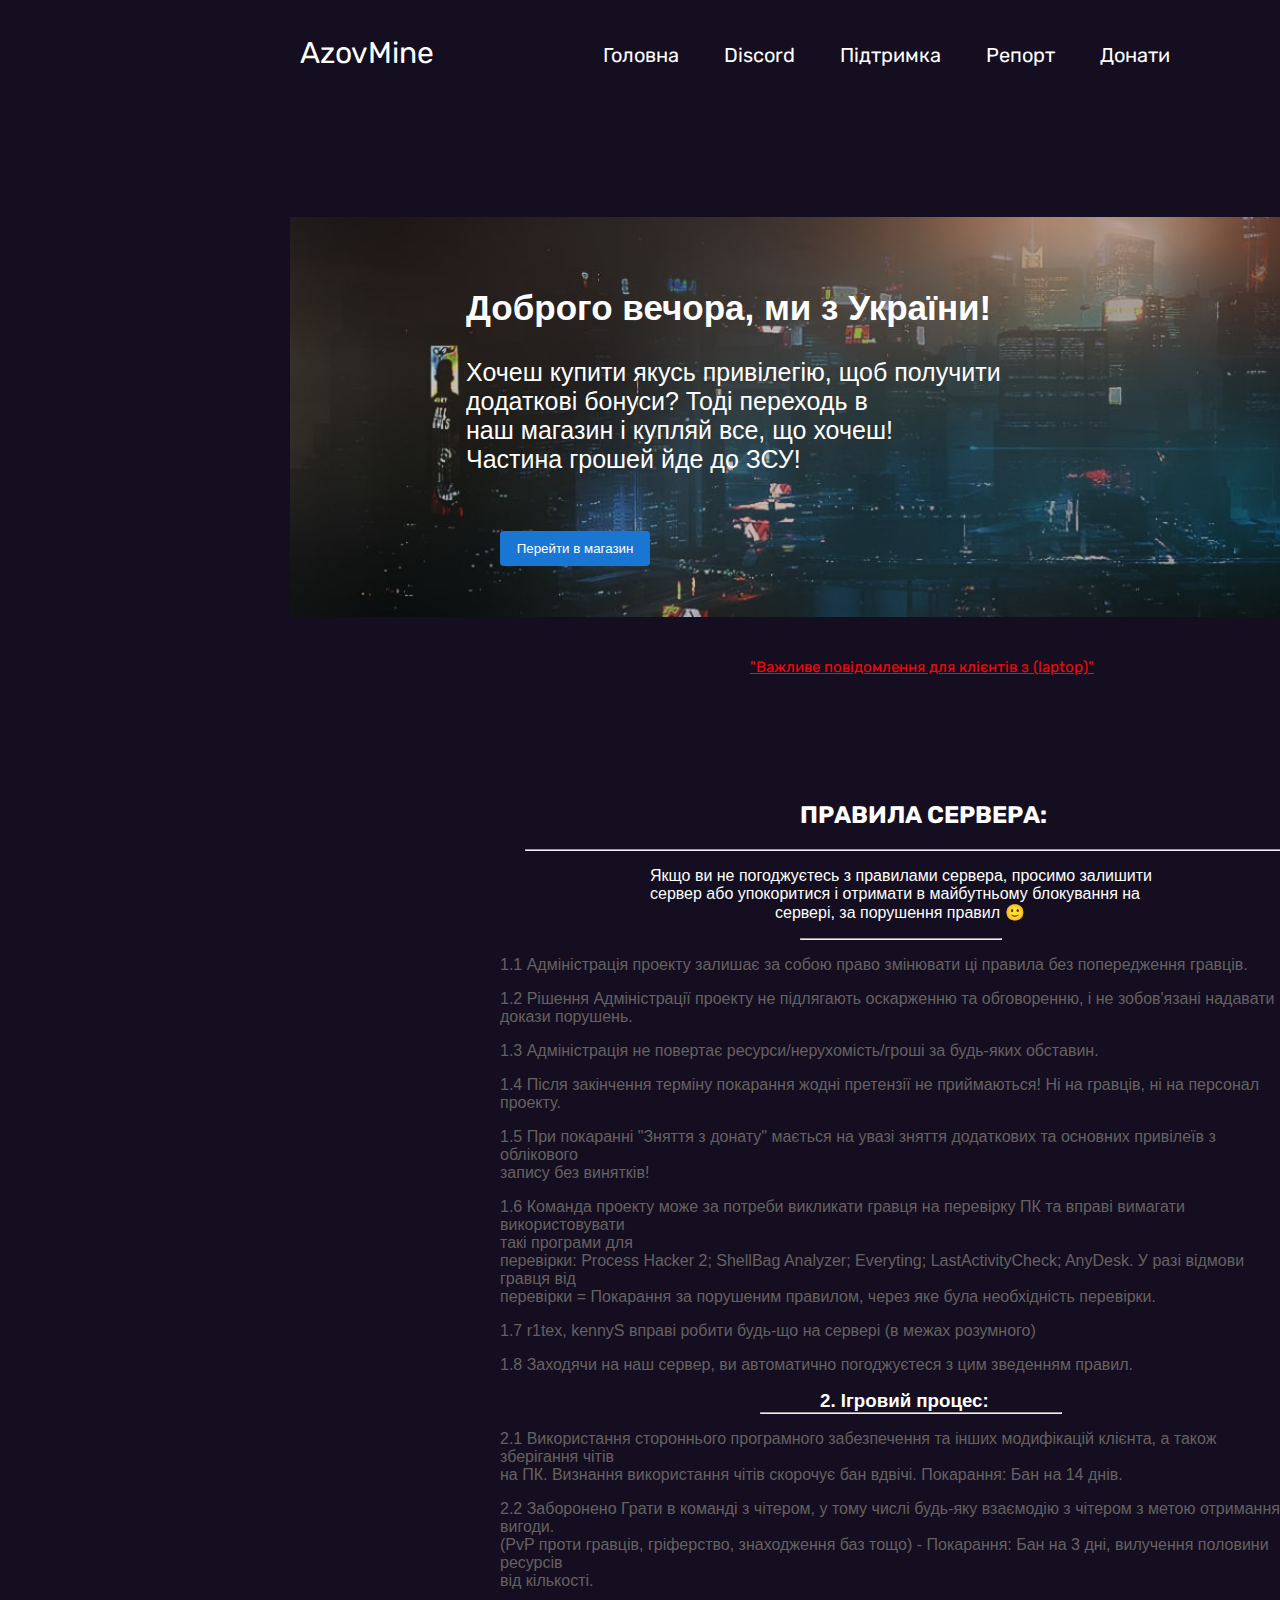
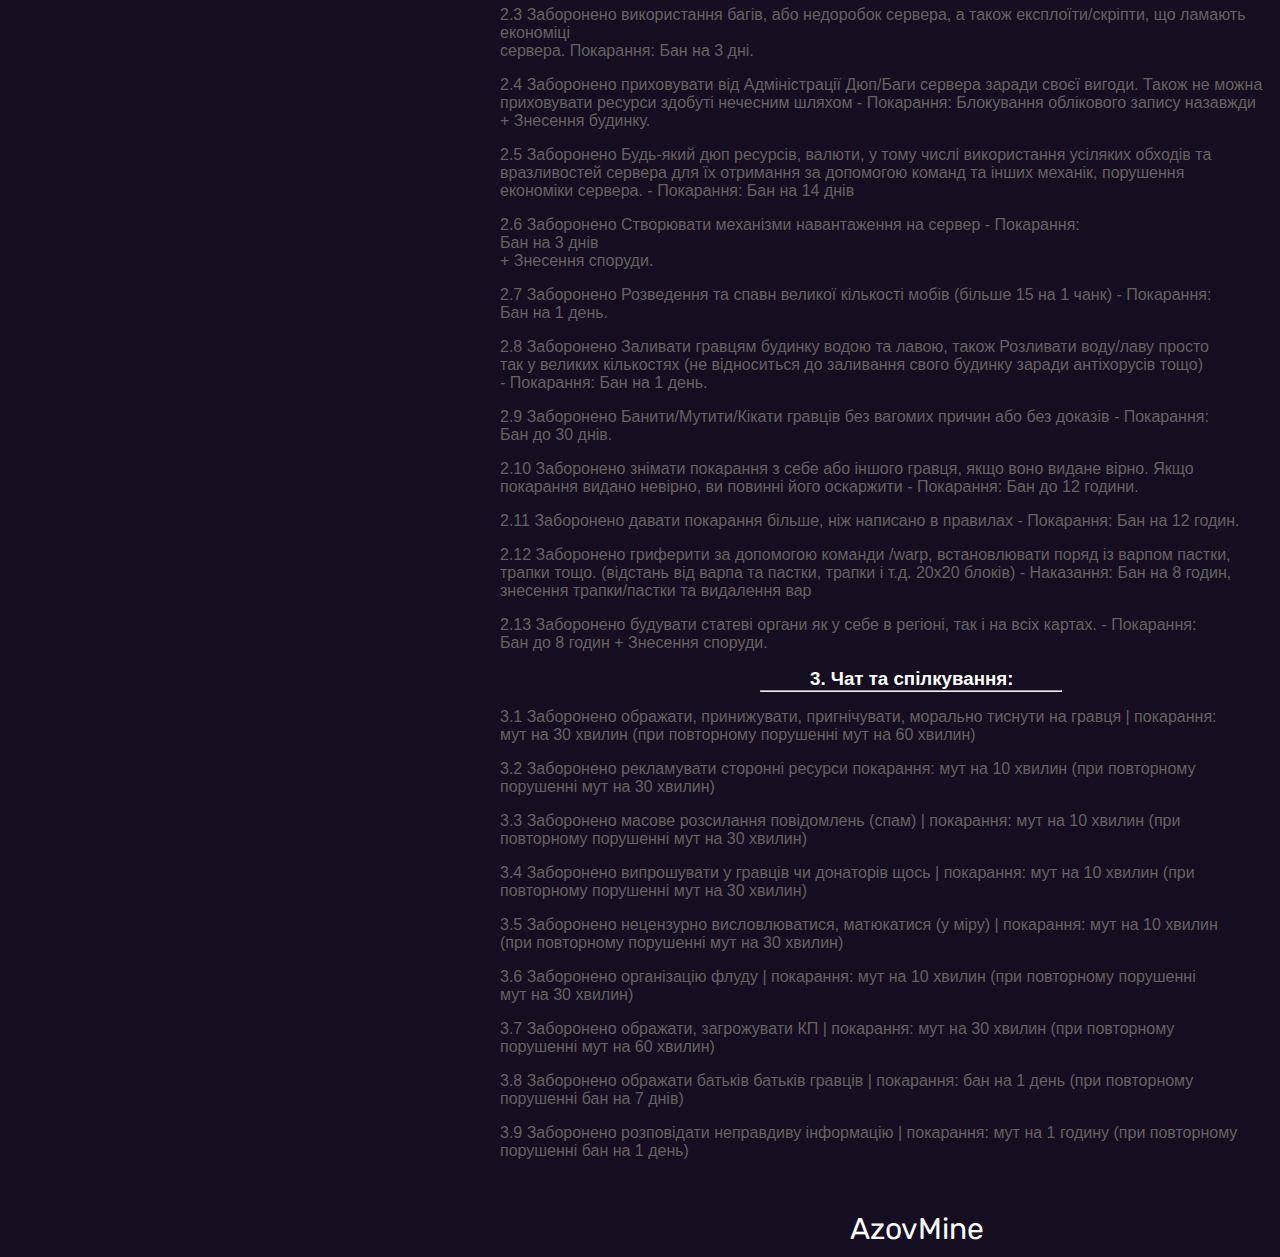
<file: index.html>
<!DOCTYPE html>
<html>
    <head>
        <meta http-equiv="Content-Type" content="text/html; charset=utf-8">
        <link rel="stylesheet" href="https://fonts.googleapis.com/css?family=Rubik">
        <title>AzovMine</title>
        <link rel="stylesheet" href="css/style.css">
        <link rel="apple-touch-icon" sizes="57x57" href="apple-icon-57x57.png">
        <link rel="apple-touch-icon" sizes="60x60" href="apple-icon-60x60.png">
        <link rel="apple-touch-icon" sizes="72x72" href="apple-icon-72x72.png">
        <link rel="apple-touch-icon" sizes="76x76" href="apple-icon-76x76.png">
        <link rel="apple-touch-icon" sizes="114x114" href="apple-icon-114x114.png">
        <link rel="apple-touch-icon" sizes="120x120" href="apple-icon-120x120.png">
        <link rel="apple-touch-icon" sizes="144x144" href="apple-icon-144x144.png">
        <link rel="apple-touch-icon" sizes="152x152" href="apple-icon-152x152.png">
        <link rel="apple-touch-icon" sizes="180x180" href="apple-icon-180x180.png">
        <link rel="icon" type="image/png" sizes="192x192" href="android-icon-192x192.png">
        <link rel="icon" type="image/png" sizes="32x32" href="favicon-32x32.png">
        <link rel="icon" type="image/png" sizes="96x96" href="favicon-96x96.png">
        <link rel="icon" type="image/png" sizes="16x16" href="favicon-16x16.png">
        <link rel="manifest" href="manifest.json">
        <meta name="msapplication-TileColor" content="#ffffff">
        <meta name="msapplication-TileImage" content="ms-icon-144x144.png">
        <meta name="theme-color" content="#ffffff">
    </head>
    <body>
        <script src="js/script.js"></script>
        <div class="nav">
            <input type="checkbox" id="nav-check">
            <div class="nav-header">
              <div class="nav-title">
                AzovMine
              </div>
            </div>
            <div class="nav-btn">
              <label for="nav-check">
                <span></span>
                <span></span>
                <span></span>
              </label>
            </div>


            
            <div class="nav-links">
              <a href="index.html">Головна</a>
              <a href="https://discord.gg/M6BpGgnK" target="_blank">Discord</a>
              <a href="https://forms.gle/hGgt7Zjr7pU4Wo7q7">Підтримка</a>
              <a href="https://discord.gg/PdevFNvK" target="_blank">Репорт</a>
              <a href="Donate.html">Донати</a>
            </div>
          

          <form action="Donate.html">
          <div>
          <button type="submit" class="buttom">
             Перейти в магазин
           </button>
           </div>

          
          <div>
          <img src="imageS/ікона2.jpg" alt="" class="photo">
          </div>

          
          <a href="#popup" class="Attention">"Важливе повідомлення для клієнтів з (laptop)"</a>


    
          <!-- Правила -->
          <div class="Pravyla">
            <h1 class="Text">Доброго вечора, ми з України!</h1>
            <p class="Text1">Хочеш купити якусь привілегію, щоб получити <br> додаткові бонуси? Тоді переходь в <br> наш магазин і купляй все, що хочеш! <br>
            Частина грошей йде до ЗСУ!</p>
          </div>


          <div>
                    <div>
                      <div>
                        <h2 class="Правила">ПРАВИЛА СЕРВЕРА:</h2>
                        <hr class="лінія">
                      </div>
                    
                      <div class="Правила2">
                        <p>Якщо ви не погоджуєтесь з правилами сервера, просимо залишити <br> сервер
                          або упокоритися і отримати в майбутньому блокування на <br> <span class="Підправило">сервері, за порушення правил
                            🙂</span></p>
                      </div>
                    
                    
                      <div>
                        <hr class="лінія2">
                      </div>
                    
                    
                      <div>
                        <p class="Правило-2">1.1 Адміністрація проекту залишає за собою право змінювати ці правила без попередження гравців.
                        </p>
                      </div>
                      <div>
                        <p class="Правило-3">1.2 Рішення Адміністрації проекту не підлягають оскарженню та обговоренню, і не зобов'язані
                          надавати <br> докази порушень.</p>
                      </div>
                      <div>
                        <p class="Правило-4">1.3 Адміністрація не повертає ресурси/нерухомість/гроші за будь-яких обставин.</p>
                      </div>
                      <div>
                        <p class="Правило-5">1.4 Після закінчення терміну покарання жодні претензії не приймаються! Ні на гравців, ні на
                          персонал проекту.</p>
                      </div>
                      <div>
                        <p class="Правило-6">1.5 При покаранні "Зняття з донату" мається на увазі зняття додаткових та основних привілеїв з
                          облікового <br> запису без винятків!</p>
                      </div>
                      <div>
                        <p class="Правило-7">1.6 Команда проекту може за потреби викликати гравця на перевірку ПК та вправі вимагати
                          використовувати <br> такі програми
                          для <br> перевірки: Process Hacker 2; ShellBag Analyzer; Everyting; LastActivityCheck; AnyDesk. У разі відмови
                          гравця від
                          <br> перевірки = Покарання за порушеним правилом, через яке була необхідність перевірки.
                        </p>
                      </div>
                      <div>
                        <p class="Правило-8">1.7 r1tex, kennyS вправі робити будь-що на сервері (в межах розумного)</p>
                      </div>
                      <div>
                        <p class="Правило-9">1.8 Заходячи на наш сервер, ви автоматично погоджуєтеся з цим зведенням правил.</p>
                      </div>
                      <h3 class="Правила3">2. Ігровий процес:</h3>
                    
                      <hr class="лінія3">
                      <div>
                        <p class="Правило-10">2.1 Використання стороннього програмного забезпечення та інших модифікацій клієнта, а також
                          зберігання чітів <br> на ПК.
                          Визнання використання чітів скорочує бан вдвічі. Покарання: Бан на 14 днів.</p>
                      </div>
                      <div>
                        <p class="Правило-11">2.2 Заборонено Грати в команді з чітером, у тому числі будь-яку взаємодію з чітером з метою
                          отримання вигоди. <br> (PvP проти
                          гравців, гріферство, знаходження баз тощо) - Покарання: Бан на 3 дні, вилучення половини ресурсів <br> від
                          кількості.</p>
                      </div>
                      <div>
                        <p class="Правило-12">2.3 Заборонено використання багів, або недоробок сервера, а також експлоїти/скріпти, що
                          ламають економіці <br> сервера.
                          Покарання: Бан на 3 дні.</p>
                      </div>
                      <div>
                        <p class="Правило-13">2.4 Заборонено приховувати від Адміністрації Дюп/Баги сервера заради своєї вигоди. Також не
                          можна <br> приховувати ресурси
                          здобуті нечесним шляхом - Покарання: Блокування облікового запису назавжди <br> + Знесення будинку.</p>
                      </div>
                      <div>
                        <p class="Правило-14">2.5 Заборонено Будь-який дюп ресурсів, валюти, у тому числі використання усіляких обходів та
                          <br> вразливостей сервера для їх
                          отримання за допомогою команд та інших механік, порушення <br> економіки сервера. - Покарання: Бан на 14 днів</p>
                      </div>
                      <div>
                        <p class="Правило-15">2.6 Заборонено Створювати механізми навантаження на сервер - Покарання: <br> Бан на 3 днів
                          <br> + Знесення споруди.</p>
                      </div>
                      <div>
                        <p class="Правило-16">2.7 Заборонено Розведення та спавн великої кількості мобів (більше 15 на 1 чанк) - Покарання:
                          <br> Бан на 1 день.</p>
                      </div>
                      <div>
                        <p class="Правило-17">2.8 Заборонено Заливати гравцям будинку водою та лавою, також Розливати воду/лаву просто <br>
                          так у великих кількостях (не
                          відноситься до заливання свого будинку заради антіхорусів тощо) <br> - Покарання: Бан на 1 день.</p>
                      </div>
                      <div>
                        <p class="Правило-18">2.9 Заборонено Банити/Мутити/Кікати гравців без вагомих причин або без доказів - Покарання:
                          <br> Бан до 30 днів.</p>
                      </div>
                      <div>
                        <p class="Правило-19">2.10 Заборонено знімати покарання з себе або іншого гравця, якщо воно видане вірно. Якщо <br>
                          покарання видано невірно, ви
                          повинні його оскаржити - Покарання: Бан до 12 години.</p>
                      </div>
                      <div>
                        <p class="Правило-20">2.11 Заборонено давати покарання більше, ніж написано в правилах - Покарання: Бан на 12 годин.
                        </p>
                      </div>
                      <div>
                        <p class="Правило-21">2.12 Заборонено гриферити за допомогою команди /warp, встановлювати поряд із варпом пастки,
                          <br> трапки тощо. (відстань від
                          варпа та пастки, трапки і т.д. 20х20 блоків) - Наказання: Бан на 8 годин, <br> знесення трапки/пастки та видалення
                          вар</p>
                      </div>
                      <div>
                        <p class="Правило-22">2.13 Заборонено будувати статеві органи як у себе в регіоні, так і на всіх картах. -
                          Покарання: <br> Бан до 8 годин +
                          Знесення споруди.</p>
                      </div>
                      <h3 class="Правила4">3. Чат та спілкування:</h3>
                    </div>
                    <hr class="лінія4">
                    <div>
                      <p class="Правило-23">3.1 Заборонено ображати, принижувати, пригнічувати, морально тиснути на гравця | покарання: <br>
                        мут на 30 хвилин (при
                        повторному порушенні мут на 60 хвилин)</p>
                    </div>
                    <div>
                      <p class="Правило-24">3.2 Заборонено рекламувати сторонні ресурси покарання: мут на 10 хвилин (при повторному <br>
                        порушенні мут на 30 хвилин)</p>
                    </div>
                    <div>
                      <p class="Правило-25">3.3 Заборонено масове розсилання повідомлень (спам) | покарання: мут на 10 хвилин (при <br>
                        повторному порушенні мут на 30 хвилин)</p>
                    </div>
                    <div>
                      <p class="Правило-26">3.4 Заборонено випрошувати у гравців чи донаторів щось | покарання: мут на 10 хвилин (при <br>
                        повторному порушенні мут на 30 хвилин)</p>
                    </div>
                    <div>
                      <p class="Правило-27">3.5 Заборонено нецензурно висловлюватися, матюкатися (у міру) | покарання: мут на 10 хвилин <br>
                        (при повторному порушенні мут на 30 хвилин)</p>
                    </div>
                    <div>
                      <p class="Правило-28">3.6 Заборонено організацію флуду | покарання: мут на 10 хвилин (при повторному порушенні <br>
                        мут на 30 хвилин)</p>
                    </div>
                    <div>
                      <p class="Правило-29">3.7 Заборонено ображати, загрожувати КП | покарання: мут на 30 хвилин (при повторному <br>
                        порушенні мут на 60 хвилин)</p>
                    </div>
                    <div>
                      <p class="Правило-30">3.8 Заборонено ображати батьків батьків гравців | покарання: бан на 1 день (при повторному <br>
                        порушенні бан на 7 днів)</p>
                    </div>
                    <div>
                      <p class="Правило-31">3.9 Заборонено розповідати неправдиву інформацію | покарання: мут на 1 годину (при повторному
                        <br> порушенні бан на 1 день)</p>
                    </div>
          </div>

          <div id="popup" class="popup">
            <a href="index.html" class="popup_area"></a>
            <div class="popup_body">
              <div class="popup_content">
                <a href="index.html" class="popup_close">X</a>
                <div class="popup_title">Важливе повідомлення:</div>
                <div class="popup_text">
                  <p class="popup_text1">Якщо ви користуєтесь (laptop) версією сайта</p>
                  <p class="popup_text2">будь ласка зменшіть масштаб сторінки до 80%</p>
                  <p class="popup_text3">за допомогою клавіш (Ctrl- x2)</p>
                  <p class="popup_text4">Вибачте за незручності ми працюємо над</p>
                  <p class="popup_text5">виправленням цієї проблеми.</p>
                </div>
              </div>
            </div>
          </div>

        <!--Кінець -->
        <div class="nav">
          <input type="checkbox" id="nav-check">
          <div class="nav-header">
            <div class="nav-title-2">
              AzovMine
            </div>
          </div>
          <div class="nav-btn">
            <label for="nav-check">
              <span></span>
              <span></span>
              <span></span>
            </label>
          </div>

    </body>
</html>
</file>
<file: css/style.css>
body {
    background-color: #140e20;
    font-family: "Rubik";
    margin: 0px;
}


.photo{
  margin-top: 100px;
  margin-left: 210px;
  width: 1350px;
  height: 400px;
  padding: 36px 80px;
  border-radius: 15px;
}

.Text{
  position: absolute;
  top: 8px;
  left: 16px;
  margin-top: 280px;
  margin-left: 450px;
  color: #ffffff;
  font-size: 35px;
  font-family: 'Montserrat', sans-serif;
  font-weight: 500px;
  text-shadow: #020202;

}

.Text1 {
  position: absolute;
  top: 8px;
  left: 16px;
  margin-top: 350px;
  margin-left: 450px;
  color: #ffffff;
  font-size: 25px;
  font-family: 'Montserrat', sans-serif;
  font-weight: 500px;
  text-shadow: #070707;

}







.buttom {
  position: absolute;
  background-color: #1976d2;
  color: #fff;
  border: none;
  outline: none;
  border-radius: 4px;
  cursor: pointer;
  width: 150px;
  padding-top: 10px;
  padding-bottom: 10px;
  margin-left: 500px;
  margin-top: 450px;
}

.buttom:hover {
  background-color: #8551C9;
}

.Pravyla{
  margin-top: 125px;
}


.неон-1{
  height: 5px;
  background-color: #8551C9;
  border: none;
  margin-top: -657px;
  
}
.неон-2{
    height: 5px;
      background-color: #8551C9;
      border: none;
      margin-top: 20px;
      
}
.неон-3{
  height: 5px;
    background-color: #8551C9;
    border: none;
    margin-top: 30px;
    
  }

.неон-4{
  height: 5px;
    background-color: #8551C9;
     border: none;
     margin-top: 2000px;
     padding: 0px;
     margin: 0px;
     
}



.nav {
    height: 50px;
    width: 100%;
    position: relative;
    
  }

  .nav-title-2{
    display: inline-block;
      font-size: 30px;
      color: rgb(255, 255, 255);
      padding: 35px 100px 10px 300px;
      margin-left: 550px;
  }
  
  .nav > .nav-header {
    display: inline;
  }
  
  .nav > .nav-header > .nav-title {
    display: inline-block;
    font-size: 30px;
    color: rgb(255, 255, 255);
    padding: 35px 10px 10px 300px;
  }
  
  .nav > .nav-btn {
    display: none;
  }
  
  .nav > .nav-links {
    display: inline;
    float: right;
    font-size: 20px;
    padding-right: 100px;
  }
  
  .nav > .nav-links > a {
    display: inline-block;
    padding: 43px 10px 13px 30px;
    text-decoration: none;
    color: #ffffff;
  }
  
  .nav > .nav-links > a:hover {
    background-color: rgba(0, 0, 0, 0.3);
  }
  
  .nav > #nav-check {
    display: none;
  }
  
  @media (max-width:600px) {
    .nav > .nav-btn {
      display: inline-block;
      position: absolute;
      right: 0px;
      top: 0px;
    }
    .nav > .nav-btn > label {
      display: inline-block;
      width: 50px;
      height: 50px;
      padding: 13px;
    }
    .nav > .nav-btn > label:hover,.nav  #nav-check:checked ~ .nav-btn > label {
      background-color: rgba(0, 0, 0, 0.3);
    }
    .nav > .nav-btn > label > span {
      display: block;
      width: 25px;
      height: 10px;
      border-top: 2px solid rgb(0, 0, 0);
    }
    .nav > .nav-links {
      position: absolute;
      display: block;
      width: 100%;
      background-color: rgb(0, 0, 0);
      height: 0px;
      transition: all 0.3s ease-in;
      overflow-y: hidden;
      top: 50px;
      left: 0px;
    }
    .nav > .nav-links > a {
      display: block;
      width: 100%;
    }
    .nav > #nav-check:not(:checked) ~ .nav-links {
      height: 0px;
    }
    .nav > #nav-check:checked ~ .nav-links {
      height: calc(100vh - 50px);
      overflow-y: auto;
    }
  }






.Правила{
  color: #fff;
  margin-left: 800px;
}

.лінія{
  background-color: #8551C9;
  color: #8551C9;
  width: 800px;
  margin-left: 525px;
}

.Правила2{
  color: #fff;
  margin-left: 650px;
  font-family: 'Montserrat', sans-serif;
    font-weight: 500px;
}
.Підправило{
  margin-left: 125px;
  font-family: 'Montserrat', sans-serif;
    font-weight: 500px;
}

.лінія2{
  width: 200px;
  margin-left: 800px;
}

.лінія3{
  margin: 0;
    width: 300px;
    margin-left: 760px;
}

.лінія4{
    margin: 0;
      width: 300px;
      margin-left: 760px;
}

.Правила3{
  color: #fff;
  margin: 0;
    margin-left: 820px;
    font-family: 'Montserrat', sans-serif;
    font-weight: 500px;
}

.Правила4{
  color: #fff;
  margin: 0;
    margin-left: 810px;
    font-family: 'Montserrat', sans-serif;
    font-weight: 500px;
}

Правила


.Правило-1 {
 color: rgb(102, 97, 97);
 margin-left: 500px;
 font-family: 'Montserrat', sans-serif;
 font-weight: 500px;
}
.Правило-2 {
 color: rgb(102, 97, 97);
 margin-left: 500px;
 font-family: 'Montserrat', sans-serif;
 font-weight: 500px;
}
.Правило-3 {
 color: rgb(102, 97, 97);
 margin-left: 500px;
 font-family: 'Montserrat', sans-serif;
 font-weight: 500px;
}
.Правило-4 {
 color: rgb(102, 97, 97);
 margin-left: 500px;
 font-family: 'Montserrat', sans-serif;
 font-weight: 500px;
}
.Правило-5 {
 color: rgb(102, 97, 97);
 margin-left: 500px;
 font-family: 'Montserrat', sans-serif;
 font-weight: 500px;
}
.Правило-6 {
 color: rgb(102, 97, 97);
 margin-left: 500px;
 font-family: 'Montserrat', sans-serif;
 font-weight: 500px;
}
.Правило-7 {
 color: rgb(102, 97, 97);
 margin-left: 500px;
 font-family: 'Montserrat', sans-serif;
 font-weight: 500px;
}
.Правило-8 {
 color: rgb(102, 97, 97);
 margin-left: 500px;
 font-family: 'Montserrat', sans-serif;
 font-weight: 500px;
}
.Правило-9 {
 color: rgb(102, 97, 97);
 margin-left: 500px;
 font-family: 'Montserrat', sans-serif;
 font-weight: 500px;
}

.Правило-10 {
  color: rgb(102, 97, 97);
    margin-left: 500px;
    font-family: 'Montserrat', sans-serif;
    font-weight: 500px;
}
.Правило-11 {
  color: rgb(102, 97, 97);
    margin-left: 500px;
    font-family: 'Montserrat', sans-serif;
    font-weight: 500px;
}
.Правило-12 {
  color: rgb(102, 97, 97);
    margin-left: 500px;
    font-family: 'Montserrat', sans-serif;
    font-weight: 500px;
}
.Правило-13 {
  color: rgb(102, 97, 97);
    margin-left: 500px;
    font-family: 'Montserrat', sans-serif;
    font-weight: 500px;
}
.Правило-14 {
  color: rgb(102, 97, 97);
    margin-left: 500px;
    font-family: 'Montserrat', sans-serif;
    font-weight: 500px;
}
.Правило-15 {
  color: rgb(102, 97, 97);
    margin-left: 500px;
    font-family: 'Montserrat', sans-serif;
    font-weight: 500px;
}
.Правило-16 {
  color: rgb(102, 97, 97);
    margin-left: 500px;
    font-family: 'Montserrat', sans-serif;
    font-weight: 500px;
}
.Правило-17 {
  color: rgb(102, 97, 97);
    margin-left: 500px;
    font-family: 'Montserrat', sans-serif;
    font-weight: 500px;
}
.Правило-18 {
  color: rgb(102, 97, 97);
    margin-left: 500px;
    font-family: 'Montserrat', sans-serif;
    font-weight: 500px;
}
.Правило-19 {
  color: rgb(102, 97, 97);
    margin-left: 500px;
    font-family: 'Montserrat', sans-serif;
    font-weight: 500px;
}
.Правило-20 {
  color: rgb(102, 97, 97);
    margin-left: 500px;
    font-family: 'Montserrat', sans-serif;
    font-weight: 500px;
}
.Правило-21 {
  color: rgb(102, 97, 97);
    margin-left: 500px;
    font-family: 'Montserrat', sans-serif;
    font-weight: 500px;
}
.Правило-22 {
  color: rgb(102, 97, 97);
    margin-left: 500px;
    font-family: 'Montserrat', sans-serif;
    font-weight: 500px;
}
.Правило-23 {
  color: rgb(102, 97, 97);
  margin-left: 500px;
  font-family: 'Montserrat', sans-serif;
  font-weight: 500px;
}
.Правило-24 {
  color: rgb(102, 97, 97);
  margin-left: 500px;
  font-family: 'Montserrat', sans-serif;
  font-weight: 500px;
}
.Правило-25 {
  color: rgb(102, 97, 97);
  margin-left: 500px;
  font-family: 'Montserrat', sans-serif;
  font-weight: 500px;
}
.Правило-26 {
  color: rgb(102, 97, 97);
  margin-left: 500px;
  font-family: 'Montserrat', sans-serif;
  font-weight: 500px;
}
.Правило-27 {
  color: rgb(102, 97, 97);
  margin-left: 500px;
  font-family: 'Montserrat', sans-serif;
  font-weight: 500px;
}
.Правило-28 {
  color: rgb(102, 97, 97);
  margin-left: 500px;
  font-family: 'Montserrat', sans-serif;
  font-weight: 500px;
}
.Правило-29 {
  color: rgb(102, 97, 97);
  margin-left: 500px;
  font-family: 'Montserrat', sans-serif;
  font-weight: 500px;
}
.Правило-30 {
  color: rgb(102, 97, 97);
  margin-left: 500px;
  font-family: 'Montserrat', sans-serif;
  font-weight: 500px;
}
.Правило-31 {
  color: rgb(102, 97, 97);
  margin-left: 500px;
  font-family: 'Montserrat', sans-serif;
  font-weight: 500px;
}

.popup {
  position: fixed;
  width: 100%;
  height: 100%;
  background-color: rgba(0, 0, 0, 0.8);
  top: 0;
  left: 0;
  opacity: 0;
  visibility: hidden;
  overflow-y: auto;
  overflow-x: hidden;
  transition: all 0.8s ease 0s;
}

.popup:target{
  visibility: visible;
  opacity: 1;
}

.popup:target .popup_content{
  transform: translate(0px, 0px);
  opacity: 1;
}

.popup_body {
  min-height: 100%;
  display: flex;
  align-items: center;
  justify-content: center;
  padding: 30px 10px;
}

.popup_content {
  background-color: #291c44;
  color: #fff;
  max-width: 800px;
  padding: 40px;
  height: 400px;
  border-radius: 6px;
  position: relative;
  transition: all 0.8s ease 0s;
  transform: translate(0px, -100%);
  opacity: 0;
}

.popup_close {
  position: absolute;
  right: 25px;
  top: 20px;
  font-size: 25px;
  text-decoration: none;
  color: rgb(255, 0, 0);
}

.popup_title {
  font-size: 30px;
  margin: 0px 0px 1em 0px;
  margin-top: 15px;
  margin-left: 40px;
}

.popup_text {}

.popup_text1 {
  font-size: 20px;
  margin-top: 40px;
}

.popup_text2 {
  font-size: 20px;
  margin-top: 40px
}

.popup_text3 {
  font-size: 20px;
  margin-top: 40px
}

.popup_text4 {
  font-size: 20px;
  margin-top: 40px
}

.popup_text5 {
  font-size: 20px;
  margin-top: 40px
}

.popup_area{
  position: absolute;
  width: 100%;
  height: 100%;
  top: 0;
  left: 0;
}

.Attention{
  color: #fd0404;
  font-size: 15px;
  margin-left: 750px;
}
</file>
